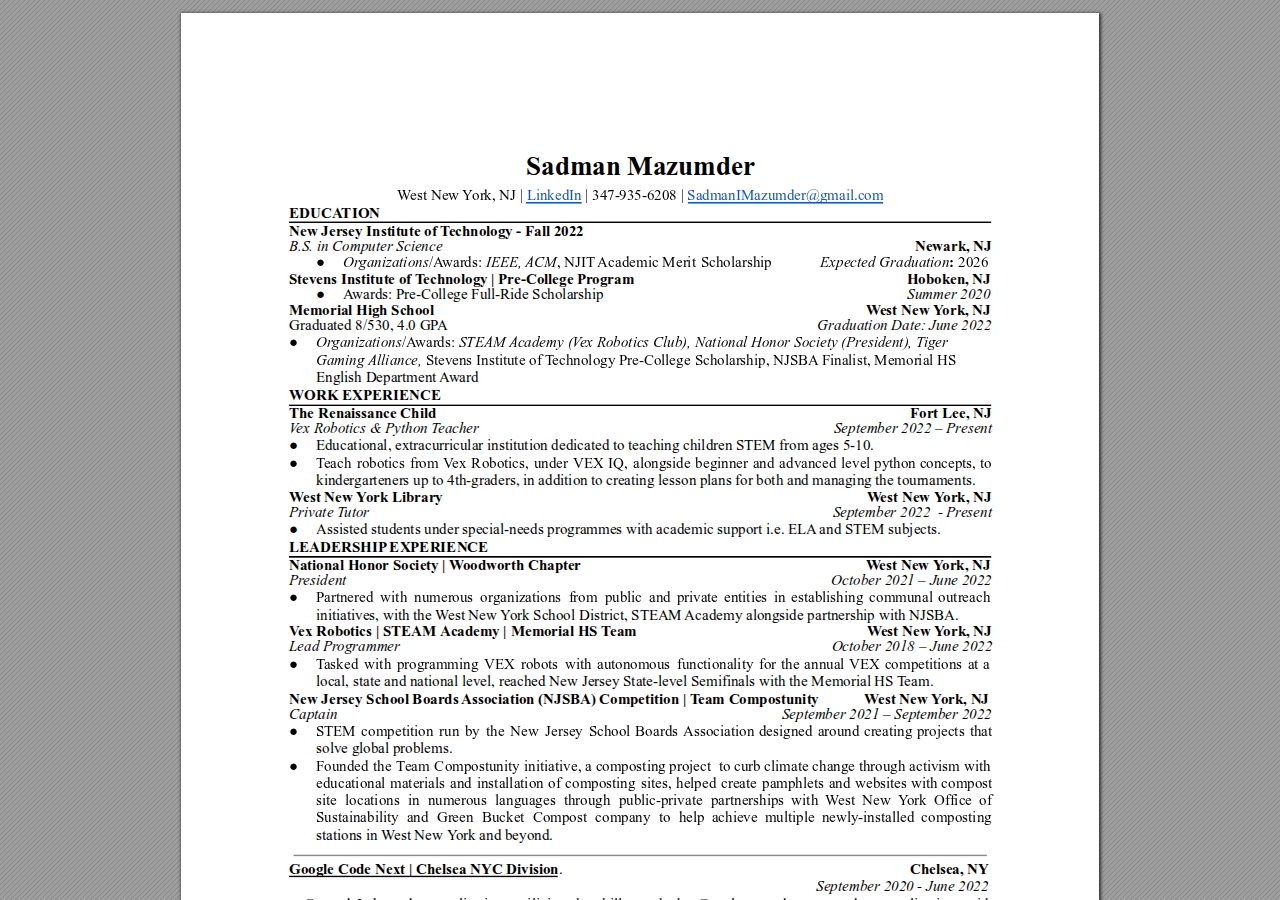
<file: Final Project - Portfolio/_Resume _ Sadman Mazumder.html>
<!DOCTYPE html>
<!-- Created by pdf2htmlEX (https://github.com/pdf2htmlEX/pdf2htmlEX) -->
<html xmlns="http://www.w3.org/1999/xhtml">
<head>
<meta charset="utf-8"/>
<meta name="generator" content="pdf2htmlEX"/>
<meta http-equiv="X-UA-Compatible" content="IE=edge,chrome=1"/>
<style type="text/css">
/*! 
 * Base CSS for pdf2htmlEX
 * Copyright 2012,2013 Lu Wang <coolwanglu@gmail.com> 
 * https://github.com/pdf2htmlEX/pdf2htmlEX/blob/master/share/LICENSE
 */#sidebar{position:absolute;top:0;left:0;bottom:0;width:250px;padding:0;margin:0;overflow:auto}#page-container{position:absolute;top:0;left:0;margin:0;padding:0;border:0}@media screen{#sidebar.opened+#page-container{left:250px}#page-container{bottom:0;right:0;overflow:auto}.loading-indicator{display:none}.loading-indicator.active{display:block;position:absolute;width:64px;height:64px;top:50%;left:50%;margin-top:-32px;margin-left:-32px}.loading-indicator img{position:absolute;top:0;left:0;bottom:0;right:0}}@media print{@page{margin:0}html{margin:0}body{margin:0;-webkit-print-color-adjust:exact}#sidebar{display:none}#page-container{width:auto;height:auto;overflow:visible;background-color:transparent}.d{display:none}}.pf{position:relative;background-color:white;overflow:hidden;margin:0;border:0}.pc{position:absolute;border:0;padding:0;margin:0;top:0;left:0;width:100%;height:100%;overflow:hidden;display:block;transform-origin:0 0;-ms-transform-origin:0 0;-webkit-transform-origin:0 0}.pc.opened{display:block}.bf{position:absolute;border:0;margin:0;top:0;bottom:0;width:100%;height:100%;-ms-user-select:none;-moz-user-select:none;-webkit-user-select:none;user-select:none}.bi{position:absolute;border:0;margin:0;-ms-user-select:none;-moz-user-select:none;-webkit-user-select:none;user-select:none}@media print{.pf{margin:0;box-shadow:none;page-break-after:always;page-break-inside:avoid}@-moz-document url-prefix(){.pf{overflow:visible;border:1px solid #fff}.pc{overflow:visible}}}.c{position:absolute;border:0;padding:0;margin:0;overflow:hidden;display:block}.t{position:absolute;white-space:pre;font-size:1px;transform-origin:0 100%;-ms-transform-origin:0 100%;-webkit-transform-origin:0 100%;unicode-bidi:bidi-override;-moz-font-feature-settings:"liga" 0}.t:after{content:''}.t:before{content:'';display:inline-block}.t span{position:relative;unicode-bidi:bidi-override}._{display:inline-block;color:transparent;z-index:-1}::selection{background:rgba(127,255,255,0.4)}::-moz-selection{background:rgba(127,255,255,0.4)}.pi{display:none}.d{position:absolute;transform-origin:0 100%;-ms-transform-origin:0 100%;-webkit-transform-origin:0 100%}.it{border:0;background-color:rgba(255,255,255,0.0)}.ir:hover{cursor:pointer}</style>
<style type="text/css">
/*! 
 * Fancy styles for pdf2htmlEX
 * Copyright 2012,2013 Lu Wang <coolwanglu@gmail.com> 
 * https://github.com/pdf2htmlEX/pdf2htmlEX/blob/master/share/LICENSE
 */@keyframes fadein{from{opacity:0}to{opacity:1}}@-webkit-keyframes fadein{from{opacity:0}to{opacity:1}}@keyframes swing{0{transform:rotate(0)}10%{transform:rotate(0)}90%{transform:rotate(720deg)}100%{transform:rotate(720deg)}}@-webkit-keyframes swing{0{-webkit-transform:rotate(0)}10%{-webkit-transform:rotate(0)}90%{-webkit-transform:rotate(720deg)}100%{-webkit-transform:rotate(720deg)}}@media screen{#sidebar{background-color:#2f3236;background-image:url("[data-uri]")}#outline{font-family:Georgia,Times,"Times New Roman",serif;font-size:13px;margin:2em 1em}#outline ul{padding:0}#outline li{list-style-type:none;margin:1em 0}#outline li>ul{margin-left:1em}#outline a,#outline a:visited,#outline a:hover,#outline a:active{line-height:1.2;color:#e8e8e8;text-overflow:ellipsis;white-space:nowrap;text-decoration:none;display:block;overflow:hidden;outline:0}#outline a:hover{color:#0cf}#page-container{background-color:#9e9e9e;background-image:url("[data-uri]");-webkit-transition:left 500ms;transition:left 500ms}.pf{margin:13px auto;box-shadow:1px 1px 3px 1px #333;border-collapse:separate}.pc.opened{-webkit-animation:fadein 100ms;animation:fadein 100ms}.loading-indicator.active{-webkit-animation:swing 1.5s ease-in-out .01s infinite alternate none;animation:swing 1.5s ease-in-out .01s infinite alternate none}.checked{background:no-repeat url([data-uri])}}</style>
<style type="text/css">
.ff0{font-family:sans-serif;visibility:hidden;}
@font-face{font-family:ff1;src:url('[data-uri]')format("woff");}.ff1{font-family:ff1;line-height:0.893555;font-style:normal;font-weight:normal;visibility:visible;}
@font-face{font-family:ff2;src:url('[data-uri]')format("woff");}.ff2{font-family:ff2;line-height:0.910645;font-style:normal;font-weight:normal;visibility:visible;}
@font-face{font-family:ff3;src:url('[data-uri]')format("woff");}.ff3{font-family:ff3;line-height:0.910156;font-style:normal;font-weight:normal;visibility:visible;}
@font-face{font-family:ff4;src:url('[data-uri]')format("woff");}.ff4{font-family:ff4;line-height:0.666504;font-style:normal;font-weight:normal;visibility:visible;}
@font-face{font-family:ff5;src:url('[data-uri]')format("woff");}.ff5{font-family:ff5;line-height:0.666504;font-style:normal;font-weight:normal;visibility:visible;}
.m0{transform:matrix(0.375000,0.000000,0.000000,0.375000,0,0);-ms-transform:matrix(0.375000,0.000000,0.000000,0.375000,0,0);-webkit-transform:matrix(0.375000,0.000000,0.000000,0.375000,0,0);}
.m1{transform:matrix(1.500000,0.000000,0.000000,1.500000,0,0);-ms-transform:matrix(1.500000,0.000000,0.000000,1.500000,0,0);-webkit-transform:matrix(1.500000,0.000000,0.000000,1.500000,0,0);}
.v0{vertical-align:0.000000px;}
.ls0{letter-spacing:0.000000px;}
.sc_{text-shadow:none;}
.sc0{text-shadow:-0.015em 0 transparent,0 0.015em transparent,0.015em 0 transparent,0 -0.015em  transparent;}
@media screen and (-webkit-min-device-pixel-ratio:0){
.sc_{-webkit-text-stroke:0px transparent;}
.sc0{-webkit-text-stroke:0.015em transparent;text-shadow:none;}
}
.ws0{word-spacing:0.000000px;}
._2{margin-left:-4.561726px;}
._0{margin-left:-3.217834px;}
._1{margin-left:-1.538922px;}
._b{width:11.373730px;}
._e{width:12.540769px;}
._5{width:13.787986px;}
._14{width:15.307037px;}
._15{width:16.596907px;}
._13{width:18.936344px;}
._19{width:20.167896px;}
._1a{width:21.974488px;}
._4{width:47.839844px;}
._6{width:129.875677px;}
._16{width:614.220689px;}
._7{width:727.289891px;}
._11{width:758.139287px;}
._8{width:810.301060px;}
._1b{width:926.316428px;}
._d{width:946.346308px;}
._a{width:985.765932px;}
._f{width:1130.009737px;}
._17{width:1150.463212px;}
._9{width:1152.191115px;}
._18{width:1185.655053px;}
._10{width:1235.871603px;}
._3{width:1259.989878px;}
._c{width:1264.330645px;}
._12{width:1293.822584px;}
.fc1{color:rgb(17,85,204);}
.fc0{color:rgb(0,0,0);}
.fs1{font-size:39.999999px;}
.fs0{font-size:72.000000px;}
.y0{bottom:-0.750000px;}
.y34{bottom:128.060673px;}
.y33{bottom:151.309203px;}
.y32{bottom:170.807733px;}
.y31{bottom:188.056278px;}
.y30{bottom:205.304808px;}
.y2f{bottom:222.553338px;}
.y2e{bottom:239.801883px;}
.y2d{bottom:257.050413px;}
.y2c{bottom:274.298943px;}
.y2b{bottom:291.547488px;}
.y2a{bottom:308.796018px;}
.y29{bottom:326.044548px;}
.y28{bottom:360.541623px;}
.y27{bottom:377.790153px;}
.y26{bottom:395.038698px;}
.y25{bottom:412.287228px;}
.y24{bottom:429.535765px;}
.y23{bottom:446.850213px;}
.y22{bottom:464.098750px;}
.y21{bottom:481.142816px;}
.y20{bottom:497.224368px;}
.y1f{bottom:514.472898px;}
.y1e{bottom:531.721435px;}
.y1d{bottom:548.765501px;}
.y1c{bottom:564.576656px;}
.y1b{bottom:580.658208px;}
.y1a{bottom:597.906730px;}
.y19{bottom:614.950811px;}
.y18{bottom:630.761966px;}
.y17{bottom:649.093503px;}
.y16{bottom:666.342040px;}
.y15{bottom:683.386106px;}
.y14{bottom:699.197261px;}
.y13{bottom:715.278813px;}
.y12{bottom:732.527350px;}
.y11{bottom:749.841790px;}
.y10{bottom:766.885871px;}
.yf{bottom:782.697026px;}
.ye{bottom:801.028563px;}
.yd{bottom:818.277093px;}
.yc{bottom:835.525638px;}
.yb{bottom:852.774175px;}
.ya{bottom:869.818241px;}
.y9{bottom:885.629396px;}
.y8{bottom:901.440546px;}
.y7{bottom:917.312141px;}
.y6{bottom:933.123291px;}
.y5{bottom:948.994873px;}
.y4{bottom:964.806031px;}
.y3{bottom:983.137572px;}
.y2{bottom:1000.115723px;}
.y1{bottom:1024.792967px;}
.h4{height:27.109374px;}
.h5{height:27.773437px;}
.h3{height:27.792968px;}
.h2{height:48.796875px;}
.h0{height:1188.000000px;}
.h1{height:1188.750000px;}
.w0{width:918.000000px;}
.w1{width:918.750000px;}
.x0{left:0.000000px;}
.x3{left:108.000000px;}
.x4{left:135.000000px;}
.x2{left:215.964277px;}
.x1{left:344.625728px;}
.x5{left:635.233883px;}
@media print{
.v0{vertical-align:0.000000pt;}
.ls0{letter-spacing:0.000000pt;}
.ws0{word-spacing:0.000000pt;}
._2{margin-left:-4.054867pt;}
._0{margin-left:-2.860297pt;}
._1{margin-left:-1.367930pt;}
._b{width:10.109983pt;}
._e{width:11.147350pt;}
._5{width:12.255987pt;}
._14{width:13.606256pt;}
._15{width:14.752806pt;}
._13{width:16.832306pt;}
._19{width:17.927019pt;}
._1a{width:19.532878pt;}
._4{width:42.524306pt;}
._6{width:115.445046pt;}
._16{width:545.973946pt;}
._7{width:646.479903pt;}
._11{width:673.901589pt;}
._8{width:720.267609pt;}
._1b{width:823.392380pt;}
._d{width:841.196718pt;}
._a{width:876.236384pt;}
._f{width:1004.453099pt;}
._17{width:1022.633967pt;}
._9{width:1024.169880pt;}
._18{width:1053.915603pt;}
._10{width:1098.552536pt;}
._3{width:1119.991003pt;}
._c{width:1123.849462pt;}
._12{width:1150.064519pt;}
.fs1{font-size:35.555555pt;}
.fs0{font-size:64.000000pt;}
.y0{bottom:-0.666667pt;}
.y34{bottom:113.831710pt;}
.y33{bottom:134.497070pt;}
.y32{bottom:151.829096pt;}
.y31{bottom:167.161136pt;}
.y30{bottom:182.493163pt;}
.y2f{bottom:197.825190pt;}
.y2e{bottom:213.157230pt;}
.y2d{bottom:228.489256pt;}
.y2c{bottom:243.821283pt;}
.y2b{bottom:259.153323pt;}
.y2a{bottom:274.485350pt;}
.y29{bottom:289.817376pt;}
.y28{bottom:320.481443pt;}
.y27{bottom:335.813470pt;}
.y26{bottom:351.145510pt;}
.y25{bottom:366.477536pt;}
.y24{bottom:381.809569pt;}
.y23{bottom:397.200190pt;}
.y22{bottom:412.532223pt;}
.y21{bottom:427.682503pt;}
.y20{bottom:441.977216pt;}
.y1f{bottom:457.309243pt;}
.y1e{bottom:472.641276pt;}
.y1d{bottom:487.791556pt;}
.y1c{bottom:501.845916pt;}
.y1b{bottom:516.140630pt;}
.y1a{bottom:531.472649pt;}
.y19{bottom:546.622943pt;}
.y18{bottom:560.677303pt;}
.y17{bottom:576.972003pt;}
.y16{bottom:592.304036pt;}
.y15{bottom:607.454316pt;}
.y14{bottom:621.508676pt;}
.y13{bottom:635.803390pt;}
.y12{bottom:651.135423pt;}
.y11{bottom:666.526036pt;}
.y10{bottom:681.676330pt;}
.yf{bottom:695.730690pt;}
.ye{bottom:712.025390pt;}
.yd{bottom:727.357416pt;}
.yc{bottom:742.689456pt;}
.yb{bottom:758.021489pt;}
.ya{bottom:773.171770pt;}
.y9{bottom:787.226130pt;}
.y8{bottom:801.280486pt;}
.y7{bottom:815.388570pt;}
.y6{bottom:829.442926pt;}
.y5{bottom:843.550998pt;}
.y4{bottom:857.605360pt;}
.y3{bottom:873.900064pt;}
.y2{bottom:888.991754pt;}
.y1{bottom:910.927082pt;}
.h4{height:24.097222pt;}
.h5{height:24.687499pt;}
.h3{height:24.704860pt;}
.h2{height:43.375000pt;}
.h0{height:1056.000000pt;}
.h1{height:1056.666667pt;}
.w0{width:816.000000pt;}
.w1{width:816.666667pt;}
.x0{left:0.000000pt;}
.x3{left:96.000000pt;}
.x4{left:120.000000pt;}
.x2{left:191.968246pt;}
.x1{left:306.333980pt;}
.x5{left:564.652340pt;}
}
</style>
<script>
/*
 Copyright 2012 Mozilla Foundation 
 Copyright 2013 Lu Wang <coolwanglu@gmail.com>
 Apachine License Version 2.0 
*/
(function(){function b(a,b,e,f){var c=(a.className||"").split(/\s+/g);""===c[0]&&c.shift();var d=c.indexOf(b);0>d&&e&&c.push(b);0<=d&&f&&c.splice(d,1);a.className=c.join(" ");return 0<=d}if(!("classList"in document.createElement("div"))){var e={add:function(a){b(this.element,a,!0,!1)},contains:function(a){return b(this.element,a,!1,!1)},remove:function(a){b(this.element,a,!1,!0)},toggle:function(a){b(this.element,a,!0,!0)}};Object.defineProperty(HTMLElement.prototype,"classList",{get:function(){if(this._classList)return this._classList;
var a=Object.create(e,{element:{value:this,writable:!1,enumerable:!0}});Object.defineProperty(this,"_classList",{value:a,writable:!1,enumerable:!1});return a},enumerable:!0})}})();
</script>
<script>
(function(){/*
 pdf2htmlEX.js: Core UI functions for pdf2htmlEX 
 Copyright 2012,2013 Lu Wang <coolwanglu@gmail.com> and other contributors 
 https://github.com/pdf2htmlEX/pdf2htmlEX/blob/master/share/LICENSE 
*/
var pdf2htmlEX=window.pdf2htmlEX=window.pdf2htmlEX||{},CSS_CLASS_NAMES={page_frame:"pf",page_content_box:"pc",page_data:"pi",background_image:"bi",link:"l",input_radio:"ir",__dummy__:"no comma"},DEFAULT_CONFIG={container_id:"page-container",sidebar_id:"sidebar",outline_id:"outline",loading_indicator_cls:"loading-indicator",preload_pages:3,render_timeout:100,scale_step:0.9,key_handler:!0,hashchange_handler:!0,view_history_handler:!0,__dummy__:"no comma"},EPS=1E-6;
function invert(a){var b=a[0]*a[3]-a[1]*a[2];return[a[3]/b,-a[1]/b,-a[2]/b,a[0]/b,(a[2]*a[5]-a[3]*a[4])/b,(a[1]*a[4]-a[0]*a[5])/b]}function transform(a,b){return[a[0]*b[0]+a[2]*b[1]+a[4],a[1]*b[0]+a[3]*b[1]+a[5]]}function get_page_number(a){return parseInt(a.getAttribute("data-page-no"),16)}function disable_dragstart(a){for(var b=0,c=a.length;b<c;++b)a[b].addEventListener("dragstart",function(){return!1},!1)}
function clone_and_extend_objs(a){for(var b={},c=0,e=arguments.length;c<e;++c){var h=arguments[c],d;for(d in h)h.hasOwnProperty(d)&&(b[d]=h[d])}return b}
function Page(a){if(a){this.shown=this.loaded=!1;this.page=a;this.num=get_page_number(a);this.original_height=a.clientHeight;this.original_width=a.clientWidth;var b=a.getElementsByClassName(CSS_CLASS_NAMES.page_content_box)[0];b&&(this.content_box=b,this.original_scale=this.cur_scale=this.original_height/b.clientHeight,this.page_data=JSON.parse(a.getElementsByClassName(CSS_CLASS_NAMES.page_data)[0].getAttribute("data-data")),this.ctm=this.page_data.ctm,this.ictm=invert(this.ctm),this.loaded=!0)}}
Page.prototype={hide:function(){this.loaded&&this.shown&&(this.content_box.classList.remove("opened"),this.shown=!1)},show:function(){this.loaded&&!this.shown&&(this.content_box.classList.add("opened"),this.shown=!0)},rescale:function(a){this.cur_scale=0===a?this.original_scale:a;this.loaded&&(a=this.content_box.style,a.msTransform=a.webkitTransform=a.transform="scale("+this.cur_scale.toFixed(3)+")");a=this.page.style;a.height=this.original_height*this.cur_scale+"px";a.width=this.original_width*this.cur_scale+
"px"},view_position:function(){var a=this.page,b=a.parentNode;return[b.scrollLeft-a.offsetLeft-a.clientLeft,b.scrollTop-a.offsetTop-a.clientTop]},height:function(){return this.page.clientHeight},width:function(){return this.page.clientWidth}};function Viewer(a){this.config=clone_and_extend_objs(DEFAULT_CONFIG,0<arguments.length?a:{});this.pages_loading=[];this.init_before_loading_content();var b=this;document.addEventListener("DOMContentLoaded",function(){b.init_after_loading_content()},!1)}
Viewer.prototype={scale:1,cur_page_idx:0,first_page_idx:0,init_before_loading_content:function(){this.pre_hide_pages()},initialize_radio_button:function(){for(var a=document.getElementsByClassName(CSS_CLASS_NAMES.input_radio),b=0;b<a.length;b++)a[b].addEventListener("click",function(){this.classList.toggle("checked")})},init_after_loading_content:function(){this.sidebar=document.getElementById(this.config.sidebar_id);this.outline=document.getElementById(this.config.outline_id);this.container=document.getElementById(this.config.container_id);
this.loading_indicator=document.getElementsByClassName(this.config.loading_indicator_cls)[0];for(var a=!0,b=this.outline.childNodes,c=0,e=b.length;c<e;++c)if("ul"===b[c].nodeName.toLowerCase()){a=!1;break}a||this.sidebar.classList.add("opened");this.find_pages();if(0!=this.pages.length){disable_dragstart(document.getElementsByClassName(CSS_CLASS_NAMES.background_image));this.config.key_handler&&this.register_key_handler();var h=this;this.config.hashchange_handler&&window.addEventListener("hashchange",
function(a){h.navigate_to_dest(document.location.hash.substring(1))},!1);this.config.view_history_handler&&window.addEventListener("popstate",function(a){a.state&&h.navigate_to_dest(a.state)},!1);this.container.addEventListener("scroll",function(){h.update_page_idx();h.schedule_render(!0)},!1);[this.container,this.outline].forEach(function(a){a.addEventListener("click",h.link_handler.bind(h),!1)});this.initialize_radio_button();this.render()}},find_pages:function(){for(var a=[],b={},c=this.container.childNodes,
e=0,h=c.length;e<h;++e){var d=c[e];d.nodeType===Node.ELEMENT_NODE&&d.classList.contains(CSS_CLASS_NAMES.page_frame)&&(d=new Page(d),a.push(d),b[d.num]=a.length-1)}this.pages=a;this.page_map=b},load_page:function(a,b,c){var e=this.pages;if(!(a>=e.length||(e=e[a],e.loaded||this.pages_loading[a]))){var e=e.page,h=e.getAttribute("data-page-url");if(h){this.pages_loading[a]=!0;var d=e.getElementsByClassName(this.config.loading_indicator_cls)[0];"undefined"===typeof d&&(d=this.loading_indicator.cloneNode(!0),
d.classList.add("active"),e.appendChild(d));var f=this,g=new XMLHttpRequest;g.open("GET",h,!0);g.onload=function(){if(200===g.status||0===g.status){var b=document.createElement("div");b.innerHTML=g.responseText;for(var d=null,b=b.childNodes,e=0,h=b.length;e<h;++e){var p=b[e];if(p.nodeType===Node.ELEMENT_NODE&&p.classList.contains(CSS_CLASS_NAMES.page_frame)){d=p;break}}b=f.pages[a];f.container.replaceChild(d,b.page);b=new Page(d);f.pages[a]=b;b.hide();b.rescale(f.scale);disable_dragstart(d.getElementsByClassName(CSS_CLASS_NAMES.background_image));
f.schedule_render(!1);c&&c(b)}delete f.pages_loading[a]};g.send(null)}void 0===b&&(b=this.config.preload_pages);0<--b&&(f=this,setTimeout(function(){f.load_page(a+1,b)},0))}},pre_hide_pages:function(){var a="@media screen{."+CSS_CLASS_NAMES.page_content_box+"{display:none;}}",b=document.createElement("style");b.styleSheet?b.styleSheet.cssText=a:b.appendChild(document.createTextNode(a));document.head.appendChild(b)},render:function(){for(var a=this.container,b=a.scrollTop,c=a.clientHeight,a=b-c,b=
b+c+c,c=this.pages,e=0,h=c.length;e<h;++e){var d=c[e],f=d.page,g=f.offsetTop+f.clientTop,f=g+f.clientHeight;g<=b&&f>=a?d.loaded?d.show():this.load_page(e):d.hide()}},update_page_idx:function(){var a=this.pages,b=a.length;if(!(2>b)){for(var c=this.container,e=c.scrollTop,c=e+c.clientHeight,h=-1,d=b,f=d-h;1<f;){var g=h+Math.floor(f/2),f=a[g].page;f.offsetTop+f.clientTop+f.clientHeight>=e?d=g:h=g;f=d-h}this.first_page_idx=d;for(var g=h=this.cur_page_idx,k=0;d<b;++d){var f=a[d].page,l=f.offsetTop+f.clientTop,
f=f.clientHeight;if(l>c)break;f=(Math.min(c,l+f)-Math.max(e,l))/f;if(d===h&&Math.abs(f-1)<=EPS){g=h;break}f>k&&(k=f,g=d)}this.cur_page_idx=g}},schedule_render:function(a){if(void 0!==this.render_timer){if(!a)return;clearTimeout(this.render_timer)}var b=this;this.render_timer=setTimeout(function(){delete b.render_timer;b.render()},this.config.render_timeout)},register_key_handler:function(){var a=this;window.addEventListener("DOMMouseScroll",function(b){if(b.ctrlKey){b.preventDefault();var c=a.container,
e=c.getBoundingClientRect(),c=[b.clientX-e.left-c.clientLeft,b.clientY-e.top-c.clientTop];a.rescale(Math.pow(a.config.scale_step,b.detail),!0,c)}},!1);window.addEventListener("keydown",function(b){var c=!1,e=b.ctrlKey||b.metaKey,h=b.altKey;switch(b.keyCode){case 61:case 107:case 187:e&&(a.rescale(1/a.config.scale_step,!0),c=!0);break;case 173:case 109:case 189:e&&(a.rescale(a.config.scale_step,!0),c=!0);break;case 48:e&&(a.rescale(0,!1),c=!0);break;case 33:h?a.scroll_to(a.cur_page_idx-1):a.container.scrollTop-=
a.container.clientHeight;c=!0;break;case 34:h?a.scroll_to(a.cur_page_idx+1):a.container.scrollTop+=a.container.clientHeight;c=!0;break;case 35:a.container.scrollTop=a.container.scrollHeight;c=!0;break;case 36:a.container.scrollTop=0,c=!0}c&&b.preventDefault()},!1)},rescale:function(a,b,c){var e=this.scale;this.scale=a=0===a?1:b?e*a:a;c||(c=[0,0]);b=this.container;c[0]+=b.scrollLeft;c[1]+=b.scrollTop;for(var h=this.pages,d=h.length,f=this.first_page_idx;f<d;++f){var g=h[f].page;if(g.offsetTop+g.clientTop>=
c[1])break}g=f-1;0>g&&(g=0);var g=h[g].page,k=g.clientWidth,f=g.clientHeight,l=g.offsetLeft+g.clientLeft,m=c[0]-l;0>m?m=0:m>k&&(m=k);k=g.offsetTop+g.clientTop;c=c[1]-k;0>c?c=0:c>f&&(c=f);for(f=0;f<d;++f)h[f].rescale(a);b.scrollLeft+=m/e*a+g.offsetLeft+g.clientLeft-m-l;b.scrollTop+=c/e*a+g.offsetTop+g.clientTop-c-k;this.schedule_render(!0)},fit_width:function(){var a=this.cur_page_idx;this.rescale(this.container.clientWidth/this.pages[a].width(),!0);this.scroll_to(a)},fit_height:function(){var a=this.cur_page_idx;
this.rescale(this.container.clientHeight/this.pages[a].height(),!0);this.scroll_to(a)},get_containing_page:function(a){for(;a;){if(a.nodeType===Node.ELEMENT_NODE&&a.classList.contains(CSS_CLASS_NAMES.page_frame)){a=get_page_number(a);var b=this.page_map;return a in b?this.pages[b[a]]:null}a=a.parentNode}return null},link_handler:function(a){var b=a.target,c=b.getAttribute("data-dest-detail");if(c){if(this.config.view_history_handler)try{var e=this.get_current_view_hash();window.history.replaceState(e,
"","#"+e);window.history.pushState(c,"","#"+c)}catch(h){}this.navigate_to_dest(c,this.get_containing_page(b));a.preventDefault()}},navigate_to_dest:function(a,b){try{var c=JSON.parse(a)}catch(e){return}if(c instanceof Array){var h=c[0],d=this.page_map;if(h in d){for(var f=d[h],h=this.pages[f],d=2,g=c.length;d<g;++d){var k=c[d];if(null!==k&&"number"!==typeof k)return}for(;6>c.length;)c.push(null);var g=b||this.pages[this.cur_page_idx],d=g.view_position(),d=transform(g.ictm,[d[0],g.height()-d[1]]),
g=this.scale,l=[0,0],m=!0,k=!1,n=this.scale;switch(c[1]){case "XYZ":l=[null===c[2]?d[0]:c[2]*n,null===c[3]?d[1]:c[3]*n];g=c[4];if(null===g||0===g)g=this.scale;k=!0;break;case "Fit":case "FitB":l=[0,0];k=!0;break;case "FitH":case "FitBH":l=[0,null===c[2]?d[1]:c[2]*n];k=!0;break;case "FitV":case "FitBV":l=[null===c[2]?d[0]:c[2]*n,0];k=!0;break;case "FitR":l=[c[2]*n,c[5]*n],m=!1,k=!0}if(k){this.rescale(g,!1);var p=this,c=function(a){l=transform(a.ctm,l);m&&(l[1]=a.height()-l[1]);p.scroll_to(f,l)};h.loaded?
c(h):(this.load_page(f,void 0,c),this.scroll_to(f))}}}},scroll_to:function(a,b){var c=this.pages;if(!(0>a||a>=c.length)){c=c[a].view_position();void 0===b&&(b=[0,0]);var e=this.container;e.scrollLeft+=b[0]-c[0];e.scrollTop+=b[1]-c[1]}},get_current_view_hash:function(){var a=[],b=this.pages[this.cur_page_idx];a.push(b.num);a.push("XYZ");var c=b.view_position(),c=transform(b.ictm,[c[0],b.height()-c[1]]);a.push(c[0]/this.scale);a.push(c[1]/this.scale);a.push(this.scale);return JSON.stringify(a)}};
pdf2htmlEX.Viewer=Viewer;})();
</script>
<script>
try{
pdf2htmlEX.defaultViewer = new pdf2htmlEX.Viewer({});
}catch(e){}
</script>
<title></title>
</head>
<body>
<div id="sidebar">
<div id="outline">
</div>
</div>
<div id="page-container">
<div id="pf1" class="pf w0 h0" data-page-no="1"><div class="pc pc1 w0 h0"><img class="bi x0 y0 w1 h1" alt="" src="[data-uri]"/><div class="t m0 x1 h2 y1 ff1 fs0 fc0 sc0 ls0 ws0">Sadman Mazumder</div><div class="t m0 x2 h3 y2 ff2 fs1 fc0 sc0 ls0 ws0">W<span class="_ _0"></span>est New <span class="_ _1"></span>Y<span class="_ _0"></span>ork, NJ |<span class="_"> </span><span class="fc1">LinkedIn<span class="_"> </span></span>| 347-935-6208 |<span class="_"> </span><span class="fc1">SadmanIMazumder@gmail.com</span></div><div class="t m0 x3 h4 y3 ff1 fs1 fc0 sc0 ls0 ws0">EDUCA<span class="_ _0"></span>TION</div><div class="t m0 x3 h4 y4 ff1 fs1 fc0 sc0 ls0 ws0">New Jersey Institute of T<span class="_ _2"></span>echnology - Fall 2022</div><div class="t m0 x3 h5 y5 ff3 fs1 fc0 sc0 ls0 ws0">B.S. in Computer Science<span class="_ _3"> </span><span class="ff1">Newark, NJ</span></div><div class="t m0 x4 h3 y6 ff4 fs1 fc0 sc0 ls0 ws0">●<span class="_ _4"> </span><span class="ff3">Or<span class="_ _1"></span>ganizations<span class="ff2">/A<span class="_ _2"></span>wards:<span class="_"> </span><span class="ff3">IEEE, ACM</span>, NJIT <span class="_ _0"></span>Academic Merit<span class="_ _5"> </span>Scholarship<span class="_ _6"> </span><span class="ff3">Expected Graduation<span class="ff1">:<span class="_"> </span></span></span>2026</span></span></div><div class="t m0 x3 h4 y7 ff1 fs1 fc0 sc0 ls0 ws0">Stevens Institute of T<span class="_ _2"></span>echnology | Pre-College Pr<span class="_ _1"></span>ogram<span class="_ _7"> </span>Hoboken, NJ</div><div class="t m0 x4 h3 y8 ff5 fs1 fc0 sc0 ls0 ws0">●<span class="_ _4"> </span><span class="ff2">A<span class="_ _2"></span>wards: Pre-College Full-Ride Scholarship<span class="_ _8"> </span><span class="ff3">Summer 2020</span></span></div><div class="t m0 x3 h4 y9 ff1 fs1 fc0 sc0 ls0 ws0">Memorial High School<span class="_ _9"> </span>W<span class="_ _0"></span>est New Y<span class="_ _2"></span>ork, NJ</div><div class="t m0 x3 h3 ya ff2 fs1 fc0 sc0 ls0 ws0">Graduated 8/530, 4.0 GP<span class="_ _2"></span>A<span class="_ _a"> </span><span class="ff3">Graduation Date: June 2022</span></div><div class="t m0 x3 h3 yb ff4 fs1 fc0 sc0 ls0 ws0">●<span class="_ _4"> </span><span class="ff3">Or<span class="_ _1"></span>ganizations<span class="ff2">/A<span class="_ _2"></span>wards:<span class="_"> </span><span class="ff3">STEAM Academy (V<span class="_ _2"></span>ex Robotics<span class="_"> </span>Club), National Honor Society (Presi<span class="_ _1"></span>dent), T<span class="_ _1"></span>iger</span></span></span></div><div class="t m0 x4 h3 yc ff3 fs1 fc0 sc0 ls0 ws0">Gaming Alliance,<span class="_"> </span><span class="ff2">Stevens Institute of T<span class="_ _2"></span>echnology Pre-College<span class="_ _b"> </span>Scholarship, NJSBA<span class="_ _0"></span> Finalist, Memorial HS</span></div><div class="t m0 x4 h3 yd ff2 fs1 fc0 sc0 ls0 ws0">English Department <span class="_ _0"></span>A<span class="_ _0"></span>ward</div><div class="t m0 x3 h4 ye ff1 fs1 fc0 sc0 ls0 ws0">WORK EXPERIENCE</div><div class="t m0 x3 h4 yf ff1 fs1 fc0 sc0 ls0 ws0">The Renaissance Child<span class="_ _c"> </span>Fort Lee, NJ</div><div class="t m0 x3 h5 y10 ff3 fs1 fc0 sc0 ls0 ws0">V<span class="_ _2"></span>ex Robotics &amp; Python T<span class="_ _2"></span>eacher<span class="_ _d"> </span>September 2022 – Pr<span class="_ _1"></span>esent</div><div class="t m0 x3 h3 y11 ff4 fs1 fc0 sc0 ls0 ws0">●<span class="_ _4"> </span><span class="ff2">Educational, extracurricular institution dedicated to teaching children STEM from ages 5-10.</span></div><div class="t m0 x3 h3 y12 ff4 fs1 fc0 sc0 ls0 ws0">●<span class="_ _4"> </span><span class="ff2">T<span class="_ _0"></span>each<span class="_ _5"> </span>robotics<span class="_ _e"> </span>from<span class="_ _e"> </span>V<span class="_ _2"></span>ex<span class="_ _e"> </span>Robotics,<span class="_ _5"> </span>under<span class="_ _e"> </span>VEX<span class="_ _e"> </span>IQ,<span class="_ _5"> </span>alongside<span class="_ _e"> </span>beginner<span class="_ _e"> </span>and<span class="_ _5"> </span>advanced<span class="_ _e"> </span>level<span class="_"> </span>python<span class="_"> </span>concepts,<span class="_"> </span>to</span></div><div class="t m0 x4 h3 y13 ff2 fs1 fc0 sc0 ls0 ws0">kindergarteners up to 4th-graders, in addition<span class="_ _1"></span> to creating lesson plans for both and managing the tournaments.</div><div class="t m0 x3 h4 y14 ff1 fs1 fc0 sc0 ls0 ws0">W<span class="_ _0"></span>est New Y<span class="_ _2"></span>ork Library<span class="_ _f"> </span>W<span class="_ _0"></span>est New Y<span class="_ _2"></span>ork, NJ</div><div class="t m0 x3 h5 y15 ff3 fs1 fc0 sc0 ls0 ws0">Private T<span class="_ _0"></span>utor<span class="_ _10"> </span>September 2022  - Pr<span class="_ _1"></span>esent</div><div class="t m0 x3 h3 y16 ff4 fs1 fc0 sc0 ls0 ws0">●<span class="_ _4"> </span><span class="ff2">Assisted students under special-needs programmes with academic support i.e. ELA<span class="_ _0"></span> and STEM subjects.</span></div><div class="t m0 x3 h4 y17 ff1 fs1 fc0 sc0 ls0 ws0">LEADERSHIP<span class="_ _0"></span> EXPERIENCE</div><div class="t m0 x3 h4 y18 ff1 fs1 fc0 sc0 ls0 ws0">National Honor Society | <span class="_ _1"></span>W<span class="_ _0"></span>oodworth Chapter<span class="_ _11"> </span>W<span class="_ _0"></span>est New Y<span class="_ _2"></span>ork, NJ</div><div class="t m0 x3 h5 y19 ff3 fs1 fc0 sc0 ls0 ws0">Pr<span class="_ _1"></span>esident<span class="_ _12"> </span>October 2021 – June 2022</div><div class="t m0 x3 h3 y1a ff4 fs1 fc0 sc0 ls0 ws0">●<span class="_ _4"> </span><span class="ff2">Partnered<span class="_ _13"> </span>with<span class="_ _13"> </span>numerous<span class="_ _13"> </span>organizations<span class="_ _13"> </span>from<span class="_ _13"> </span>public<span class="_ _13"> </span>and<span class="_ _14"> </span>private<span class="_ _14"> </span>entities<span class="_ _15"> </span>in<span class="_ _14"> </span>establishing<span class="_ _15"> </span>communal<span class="_ _14"> </span>outreach</span></div><div class="t m0 x4 h3 y1b ff2 fs1 fc0 sc0 ls0 ws0">initiatives, with the W<span class="_ _2"></span>est New <span class="_ _1"></span>Y<span class="_ _0"></span>ork School District, STEAM <span class="_ _0"></span>Academy alongside partnership with NJSBA.</div><div class="t m0 x3 h4 y1c ff1 fs1 fc0 sc0 ls0 ws0">V<span class="_ _2"></span>ex Robotics | STEAM <span class="_ _1"></span>Academy | Memorial HS T<span class="_ _2"></span>eam<span class="_ _16"> </span>W<span class="_ _0"></span>est New Y<span class="_ _2"></span>ork, NJ</div><div class="t m0 x3 h5 y1d ff3 fs1 fc0 sc0 ls0 ws0">Lead Pr<span class="_ _1"></span>ogrammer<span class="_ _17"> </span>October 2018 – June 2022</div><div class="t m0 x3 h3 y1e ff4 fs1 fc0 sc0 ls0 ws0">●<span class="_ _4"> </span><span class="ff2">T<span class="_ _0"></span>asked<span class="_ _15"> </span>with<span class="_ _14"> </span>programming<span class="_ _15"> </span>VEX<span class="_ _14"> </span>robots<span class="_ _15"> </span>with<span class="_ _14"> </span>autonomous<span class="_ _15"> </span>functionality<span class="_ _14"> </span>for<span class="_ _e"> </span>the<span class="_ _5"> </span>annual<span class="_ _e"> </span>VEX<span class="_ _e"> </span>competitions<span class="_ _5"> </span>at<span class="_ _e"> </span>a</span></div><div class="t m0 x4 h3 y1f ff2 fs1 fc0 sc0 ls0 ws0">local, state and national level, reached New Jersey State-level Semifinals with the Memorial HS <span class="_ _1"></span>T<span class="_ _0"></span>eam.</div><div class="t m0 x3 h4 y20 ff1 fs1 fc0 sc0 ls0 ws0">New Jersey School Boards <span class="_ _0"></span>Association (NJSBA) Competition | T<span class="_ _2"></span>eam Compostunity            W<span class="_ _0"></span>est New Y<span class="_ _2"></span>ork, NJ</div><div class="t m0 x3 h5 y21 ff3 fs1 fc0 sc0 ls0 ws0">Captain<span class="_ _18"> </span>September 2021 – September 2022</div><div class="t m0 x3 h3 y22 ff4 fs1 fc0 sc0 ls0 ws0">●<span class="_ _4"> </span><span class="ff2">STEM<span class="_ _14"> </span>competition<span class="_ _15"> </span>run<span class="_ _14"> </span>by<span class="_ _15"> </span>the<span class="_ _14"> </span>New<span class="_ _15"> </span>Jersey<span class="_ _14"> </span>School<span class="_ _5"> </span>Boards<span class="_ _e"> </span>Association<span class="_ _e"> </span>designed<span class="_ _5"> </span>around<span class="_ _e"> </span>creating<span class="_ _e"> </span>projects<span class="_ _5"> </span>that</span></div><div class="t m0 x4 h3 y23 ff2 fs1 fc0 sc0 ls0 ws0">solve global problems.</div><div class="t m0 x3 h3 y24 ff4 fs1 fc0 sc0 ls0 ws0">●<span class="_ _4"> </span><span class="ff2">Founded<span class="_ _e"> </span>the<span class="_ _e"> </span>T<span class="_ _1"></span>eam<span class="_ _e"> </span>Compostunity<span class="_ _e"> </span>initiative,<span class="_"> </span>a<span class="_"> </span>composting<span class="_"> </span>project<span class="_ _19"> </span>to<span class="_"> </span>curb<span class="_"> </span>climate<span class="_"> </span>change<span class="_"> </span>through<span class="_"> </span>activism<span class="_"> </span>with</span></div><div class="t m0 x4 h3 y25 ff2 fs1 fc0 sc0 ls0 ws0">educational<span class="_ _e"> </span>materials<span class="_ _e"> </span>and<span class="_ _5"> </span>installation<span class="_ _e"> </span>of<span class="_ _e"> </span>composting<span class="_ _5"> </span>sites,<span class="_ _e"> </span>helped<span class="_ _e"> </span>create<span class="_ _5"> </span>pamphlets<span class="_ _e"> </span>and<span class="_ _e"> </span>websites<span class="_"> </span>with<span class="_"> </span>compost</div><div class="t m0 x4 h3 y26 ff2 fs1 fc0 sc0 ls0 ws0">site<span class="_ _1a"> </span>locations<span class="_ _1a"> </span>in<span class="_ _1a"> </span>numerous<span class="_ _1a"> </span>languages<span class="_ _1a"> </span>through<span class="_ _1a"> </span>public-private<span class="_ _1a"> </span>partnerships<span class="_ _13"> </span>with<span class="_ _13"> </span>W<span class="_ _0"></span>est<span class="_ _13"> </span>New<span class="_ _13"> </span>Y<span class="_ _2"></span>ork<span class="_ _13"> </span>Office<span class="_ _13"> </span>of</div><div class="t m0 x4 h3 y27 ff2 fs1 fc0 sc0 ls0 ws0">Sustainability<span class="_ _1a"> </span>and<span class="_ _1a"> </span>Green<span class="_ _1a"> </span>Bucket<span class="_ _1a"> </span>Compost<span class="_ _1a"> </span>company<span class="_ _1a"> </span>to<span class="_ _1a"> </span>help<span class="_ _13"> </span>achieve<span class="_ _13"> </span>multiple<span class="_ _13"> </span>newly-installed<span class="_ _13"> </span>composting</div><div class="t m0 x4 h3 y28 ff2 fs1 fc0 sc0 ls0 ws0">stations in W<span class="_ _2"></span>est New Y<span class="_ _2"></span>ork and beyond.</div><div class="t m0 x3 h3 y29 ff1 fs1 fc0 sc0 ls0 ws0">Google Code Next | Chelsea NYC Division<span class="ff2">.<span class="_ _1b"> </span></span>Chelsea, NY</div><div class="t m0 x5 h5 y2a ff3 fs1 fc0 sc0 ls0 ws0">September 2020 - June 2022</div><div class="t m0 x3 h3 y2b ff2 fs1 fc0 sc0 ls0 ws0">●<span class="_ _14"> </span>Created<span class="_ _15"> </span>Independent<span class="_ _14"> </span>applications<span class="_ _15"> </span>utilizing<span class="_ _14"> </span>the<span class="_ _15"> </span>skills<span class="_ _14"> </span>taught<span class="_ _15"> </span>by<span class="_ _14"> </span>Googlers,<span class="_ _15"> </span>such<span class="_ _e"> </span>as<span class="_ _e"> </span>smartphone<span class="_ _5"> </span>applications<span class="_ _e"> </span>with</div><div class="t m0 x3 h3 y2c ff2 fs1 fc0 sc0 ls0 ws0">Android<span class="_ _13"> </span>Studio,<span class="_ _13"> </span>interactive<span class="_ _13"> </span>front-and-back-end<span class="_ _13"> </span>websites<span class="_ _13"> </span>with<span class="_ _13"> </span>SQL<span class="_ _13"> </span>databases<span class="_ _13"> </span>and<span class="_ _13"> </span>Flask,<span class="_ _14"> </span>and<span class="_ _15"> </span>image-recognition</div><div class="t m0 x3 h3 y2d ff2 fs1 fc0 sc0 ls0 ws0">software through Machine Learning with T<span class="_ _2"></span>ensorflow and Coral, all under the Launch and T<span class="_ _0"></span>eam Edge program.</div><div class="t m0 x3 h3 y2e ff2 fs1 fc0 sc0 ls0 ws0">●<span class="_ _14"> </span>Gained<span class="_ _15"> </span>insight<span class="_ _e"> </span>into<span class="_ _e"> </span>the<span class="_ _5"> </span>T<span class="_ _0"></span>ech<span class="_ _e"> </span>Industry<span class="_ _5"> </span>in<span class="_ _e"> </span>regards<span class="_ _e"> </span>to<span class="_ _5"> </span>the<span class="_ _e"> </span>expertise<span class="_ _e"> </span>needed<span class="_ _5"> </span>to<span class="_ _e"> </span>succeed<span class="_ _e"> </span>in<span class="_ _5"> </span>the<span class="_ _e"> </span>field<span class="_ _5"> </span>and<span class="_ _e"> </span>networking.</div><div class="t m0 x3 h3 y2f ff2 fs1 fc0 sc0 ls0 ws0">Received<span class="_ _e"> </span>the<span class="_ _e"> </span>privilege<span class="_ _5"> </span>to<span class="_ _e"> </span>communicate<span class="_ _e"> </span>with<span class="_ _5"> </span>leading<span class="_ _e"> </span>programmers<span class="_ _e"> </span>and<span class="_"> </span>developers<span class="_"> </span>in<span class="_"> </span>the<span class="_"> </span>industry<span class="_"> </span>such<span class="_"> </span>as<span class="_"> </span>Y<span class="_ _0"></span>outube’<span class="_ _0"></span>s</div><div class="t m0 x3 h3 y30 ff2 fs1 fc0 sc0 ls0 ws0">Algorithm<span class="_ _13"> </span>head<span class="_ _14"> </span>and<span class="_ _15"> </span>James<span class="_ _14"> </span>McLurkin<span class="_ _15"> </span>of<span class="_ _14"> </span>Google’<span class="_ _1"></span>s<span class="_ _14"> </span>Hardware<span class="_ _15"> </span>Architecture<span class="_ _14"> </span>department,<span class="_ _15"> </span>who<span class="_ _14"> </span>invented<span class="_ _15"> </span>the<span class="_ _14"> </span>world’<span class="_ _1"></span>s</div><div class="t m0 x3 h3 y31 ff2 fs1 fc0 sc0 ls0 ws0">smallest, self-contained, autonomous swarm robots.</div><div class="t m0 x3 h4 y32 ff1 fs1 fc0 sc0 ls0 ws0">SKILLS &amp; INTERESTS</div><div class="t m0 x3 h3 y33 ff1 fs1 fc0 sc0 ls0 ws0">Skills:<span class="_"> </span><span class="ff2">Microsoft 365 | V<span class="_ _0"></span>isual Studio | Github | Python,<span class="_"> </span>C++/C#, HTML/CSS, Javascript/Java | Fluent in Bengali</span></div><div class="t m0 x3 h3 y34 ff1 fs1 fc0 sc0 ls0 ws0">Interests:<span class="_"> </span><span class="ff2">Game Design, Illustration, <span class="_ _0"></span>AI &amp; ML, Music,<span class="_ _b"> </span>Chess, Badminton</span></div><a class="l" href="https://www.linkedin.com/in/sadman-mazumder-098356214/"><div class="d m1" style="border-style:none;position:absolute;left:345.353670px;bottom:997.141485px;width:36.640960px;height:10.540770px;background-color:rgba(255,255,255,0.000001);"></div></a><a class="l" href="mailto:SadmanIMazumder@gmail.com"><div class="d m1" style="border-style:none;position:absolute;left:506.269815px;bottom:997.141485px;width:130.510590px;height:10.540770px;background-color:rgba(255,255,255,0.000001);"></div></a></div><div class="pi" data-data='{"ctm":[1.500000,0.000000,0.000000,1.500000,0.000000,0.000000]}'></div></div>
<div id="pf2" class="pf w0 h0" data-page-no="2"><div class="pc pc2 w0 h0"><img class="bi x0 y0 w1 h1" alt="" src="[data-uri]"/></div><div class="pi" data-data='{"ctm":[1.500000,0.000000,0.000000,1.500000,0.000000,0.000000]}'></div></div>
</div>
<div class="loading-indicator">
<img alt="" src="[data-uri]"/>
</div>
</body>
</html>
</file>
